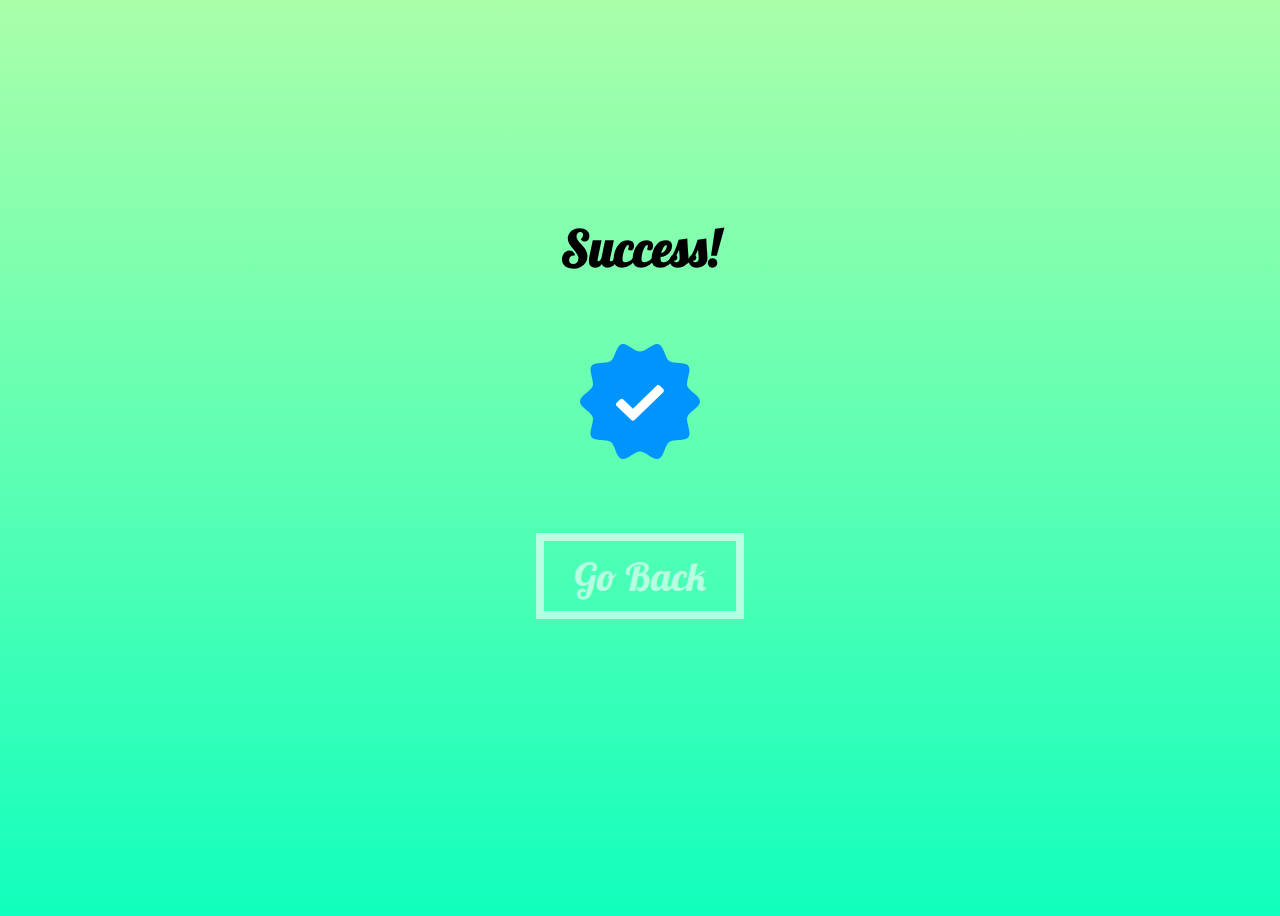
<file: create/sucess.html>
<!DOCTYPE html>
<html lang="en" >
<head>
  <meta charset="UTF-8">
  <title>Sucess!</title>
  <link rel="stylesheet" href="style.css">
  <link href='https://fonts.googleapis.com/css?family=Lobster' rel='stylesheet'>

</head>
<body>
<div class="wrapper">
<h1 class="font-lobster">Success!</h1>
<!-- partial:index.partial.html -->
<div class="checkmark">
    <svg class="star" height="19" viewBox="0 0 19 19" width="19" xmlns="http://www.w3.org/2000/svg">
        <path d="M8.296.747c.532-.972 1.393-.973 1.925 0l2.665 4.872 4.876 2.66c.974.532.975 1.393 0 1.926l-4.875 2.666-2.664 4.876c-.53.972-1.39.973-1.924 0l-2.664-4.876L.76 10.206c-.972-.532-.973-1.393 0-1.925l4.872-2.66L8.296.746z" >
        </path></svg>
    <svg class="star" height="19" viewBox="0 0 19 19" width="19" xmlns="http://www.w3.org/2000/svg">
        <path d="M8.296.747c.532-.972 1.393-.973 1.925 0l2.665 4.872 4.876 2.66c.974.532.975 1.393 0 1.926l-4.875 2.666-2.664 4.876c-.53.972-1.39.973-1.924 0l-2.664-4.876L.76 10.206c-.972-.532-.973-1.393 0-1.925l4.872-2.66L8.296.746z" >
        </path></svg>
    <svg class="star" height="19" viewBox="0 0 19 19" width="19" xmlns="http://www.w3.org/2000/svg">
        <path d="M8.296.747c.532-.972 1.393-.973 1.925 0l2.665 4.872 4.876 2.66c.974.532.975 1.393 0 1.926l-4.875 2.666-2.664 4.876c-.53.972-1.39.973-1.924 0l-2.664-4.876L.76 10.206c-.972-.532-.973-1.393 0-1.925l4.872-2.66L8.296.746z" >
        </path></svg>
    <svg class="star" height="19" viewBox="0 0 19 19" width="19" xmlns="http://www.w3.org/2000/svg">
        <path d="M8.296.747c.532-.972 1.393-.973 1.925 0l2.665 4.872 4.876 2.66c.974.532.975 1.393 0 1.926l-4.875 2.666-2.664 4.876c-.53.972-1.39.973-1.924 0l-2.664-4.876L.76 10.206c-.972-.532-.973-1.393 0-1.925l4.872-2.66L8.296.746z" >
        </path></svg>
    <svg class="star" height="19" viewBox="0 0 19 19" width="19" xmlns="http://www.w3.org/2000/svg">
        <path d="M8.296.747c.532-.972 1.393-.973 1.925 0l2.665 4.872 4.876 2.66c.974.532.975 1.393 0 1.926l-4.875 2.666-2.664 4.876c-.53.972-1.39.973-1.924 0l-2.664-4.876L.76 10.206c-.972-.532-.973-1.393 0-1.925l4.872-2.66L8.296.746z" >
        </path></svg>
    <svg class="star" height="19" viewBox="0 0 19 19" width="19" xmlns="http://www.w3.org/2000/svg">
        <path d="M8.296.747c.532-.972 1.393-.973 1.925 0l2.665 4.872 4.876 2.66c.974.532.975 1.393 0 1.926l-4.875 2.666-2.664 4.876c-.53.972-1.39.973-1.924 0l-2.664-4.876L.76 10.206c-.972-.532-.973-1.393 0-1.925l4.872-2.66L8.296.746z" >
        </path></svg>
    <svg class="checkmark__check" height="36" viewBox="0 0 48 36" width="48" xmlns="http://www.w3.org/2000/svg">
        <path d="M47.248 3.9L43.906.667a2.428 2.428 0 0 0-3.344 0l-23.63 23.09-9.554-9.338a2.432 2.432 0 0 0-3.345 0L.692 17.654a2.236 2.236 0 0 0 .002 3.233l14.567 14.175c.926.894 2.42.894 3.342.01L47.248 7.128c.922-.89.922-2.34 0-3.23">
        </path></svg>
    <svg class="checkmark__background" height="115" viewBox="0 0 120 115" width="120" xmlns="http://www.w3.org/2000/svg">
        <path d="M107.332 72.938c-1.798 5.557 4.564 15.334 1.21 19.96-3.387 4.674-14.646 1.605-19.298 5.003-4.61 3.368-5.163 15.074-10.695 16.878-5.344 1.743-12.628-7.35-18.545-7.35-5.922 0-13.206 9.088-18.543 7.345-5.538-1.804-6.09-13.515-10.696-16.877-4.657-3.398-15.91-.334-19.297-5.002-3.356-4.627 3.006-14.404 1.208-19.962C10.93 67.576 0 63.442 0 57.5c0-5.943 10.93-10.076 12.668-15.438 1.798-5.557-4.564-15.334-1.21-19.96 3.387-4.674 14.646-1.605 19.298-5.003C35.366 13.73 35.92 2.025 41.45.22c5.344-1.743 12.628 7.35 18.545 7.35 5.922 0 13.206-9.088 18.543-7.345 5.538 1.804 6.09 13.515 10.696 16.877 4.657 3.398 15.91.334 19.297 5.002 3.356 4.627-3.006 14.404-1.208 19.962C109.07 47.424 120 51.562 120 57.5c0 5.943-10.93 10.076-12.668 15.438z" >
        </path></svg>
</div>
<!-- partial -->
<div class="button" href="../index.html">
    <span class="button__mask" href="../index.html"></span>
    <span class="button__text" href="../index.html">Go Back</span>
    <span class="button__text button__text--bis" href="../index.html"></span>
</div>
</div>
</body>
</html>
</file>
<file: create/style.css>
:root {
  --color-blue: #0094ff;
  --color-white: #fff;
  --curve: cubic-bezier(0.420, 0.000, 0.275, 1.155);
}

*, *:before, *:after {
  box-sizing: border-box;
}

body {
  height: 100vh;
  display: flex;
  align-items: center;
  justify-content: center;
  background-color: var(--color-white);
}

.star {
  position: absolute;
  animation: grow 3s infinite;
  fill: var(--color-blue);
  opacity: 0;
}
.star:nth-child(1) {
  width: 12px;
  height: 12px;
  left: 12px;
  top: 16px;
}
.star:nth-child(2) {
  width: 18px;
  height: 18px;
  left: 168px;
  top: 84px;
}
.star:nth-child(3) {
  width: 10px;
  height: 10px;
  left: 32px;
  top: 162px;
}
.star:nth-child(4) {
  width: 20px;
  height: 20px;
  left: 82px;
  top: -12px;
}
.star:nth-child(5) {
  width: 14px;
  height: 14px;
  left: 125px;
  top: 162px;
}
.star:nth-child(6) {
  width: 10px;
  height: 10px;
  left: 16px;
  top: 16px;
}
.star:nth-child(1) {
  animation-delay: 1.5s;
}
.star:nth-child(2) {
  animation-delay: 3s;
}
.star:nth-child(3) {
  animation-delay: 4.5s;
}
.star:nth-child(4) {
  animation-delay: 6s;
}
.star:nth-child(5) {
  animation-delay: 7.5s;
}
.star:nth-child(6) {
  animation-delay: 9s;
}

.checkmark {
  position: relative;
  padding: 30px;
  animation: checkmark 5m var(--curve) both;
}
.checkmark__check {
  position: absolute;
  top: 50%;
  left: 50%;
  z-index: 10;
  transform: translate3d(-50%, -50%, 0);
  fill: var(--color-white);
}
.checkmark__background {
  fill: var(--color-blue);
  animation: rotate 35s linear both infinite;
}

@keyframes rotate {
  0% {
    transform: rotate(0deg);
  }
  100% {
    transform: rotate(360deg);
  }
}
@keyframes grow {
  0%, 100% {
    transform: scale(0);
    opacity: 0;
  }
  50% {
    transform: scale(1);
    opacity: 1;
  }
}
@keyframes checkmark {
  0%, 100% {
    opacity: 0;
    transform: scale(0);
  }
  10%, 50%, 90% {
    opacity: 1;
    transform: scale(1);
  }
}

.wrapper {
  margin-right: auto; /* 1 */
  margin-left:  auto; /* 1 */

  max-width: 960px; /* 2 */

  padding-right: 10px; /* 3 */
  padding-left:  10px; /* 3 */
}


@import url('https://fonts.googleapis.com/css?family=Open+Sans+Condensed:300|Quicksand|Tulpen+One|Wire+One|Audiowide|Changa|Fugaz+One|Lobster|News+Cycle|Nothing+You+Could+Do|Press+Start+2P|Rajdhani|Righteous|Sarpanch&amp;display=swap');
.font-lobster{

  font-family: 'Lobster';
  margin-top: -80px;
  color: black;
  font-size: 50px;
  text-align: center;
}

body{
  display:flex;
  justify-content:center;
  align-items:center;
  height:100vh;
  overflow:hidden;
  background: linear-gradient(to bottom, #aaffa9, #11ffbd);
}


.wrapper{
  width: 100vw;
  height: 100vh;
  display: flex;
  flex-direction: column;
  align-items: center;
  justify-content: center;
}
.button{
  touch-callout: none;
  margin-top: 40px;
  user-select: none;
  display: inline-block;
  border: .2em solid;
  position: relative;
  padding-left: 30px;
  padding-right: 30px;
  padding-top: 10px;
  font-size: 40px;
  font-family: 'Lobster';
  padding-bottom: 10px;
  cursor: pointer;
  overflow: hidden;
  opacity: 0.6;
  color: #FFF;
  &__text{
    display: block;
    padding:1em 2em;
    text-transform: uppercase;
    font-weight: bold;
    &:before{
      content: attr(title);
    }
    &--bis{
      display: block;
      position: absolute;
      top: 0; left:0; right: 0; bottom: 0;
      transform: translateX(-1 * $anim-text-offset);
      opacity: 0;
    }
  }
  &__mask{
    display: block;
    position: absolute;
    top: 0; left: 0; right: 0; bottom: 0;
    background: white;
    transform: translateX(-100%) rotate(45deg);
    transition: all 0.3s;
  }  
}

.button:hover{
  opacity: 1;
  .button__text{
    animation: fx-text .3s ease-out;
    &--bis{
      animation: fx-text-bis .3s ease-out;
    }
  }    
  .button__mask{
    animation: fx-mask .3s ease-out;
  }    
}

.button:active{
  opacity: 1;
  background: white;
  color: inherit;
}



@keyframes fx-mask {
  0%{
    transform: translateX(-100%) rotate(45deg);
  }
  100%{
    transform: translateX(100%) rotate(45deg);
  }
}

@keyframes fx-text {
  0%{
    transform: translateX(0);
    opacity: 1;
  }
  100%{
    transform: translateX($anim-text-offset);
    opacity: 0;
  }
}
@keyframes fx-text-bis {
  0%{
    transform: translateX(-1 * $anim-text-offset);
    opacity: 0;
  }
  100%{
    transform: translateX(0);
    opacity: 1;
  }
}
</file>
